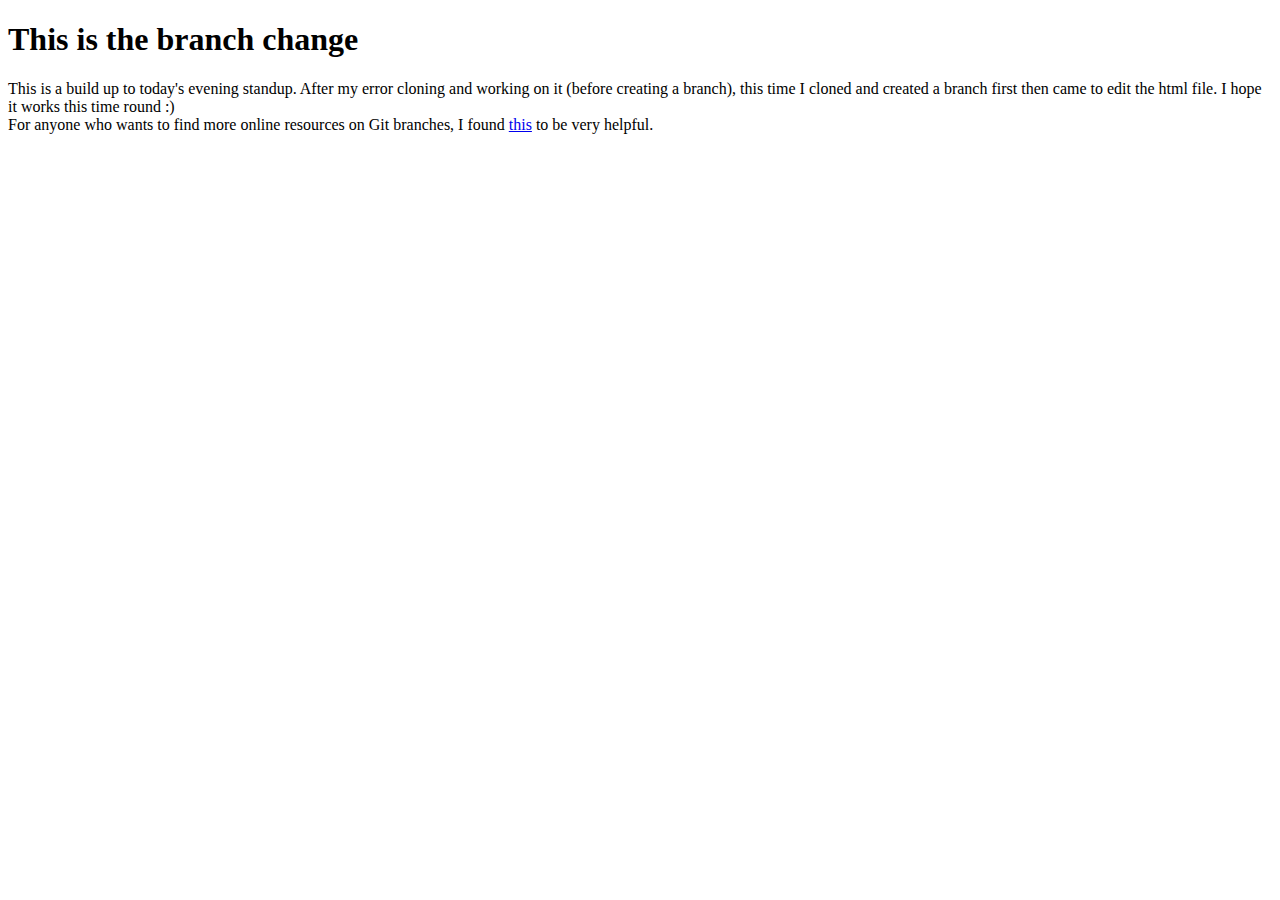
<file: about.html>
<!DOCTYPE html>
<html>
  <head>
    <title>Building up on the HTML file</title>
  </head>
  <body>
    <h1>This is the branch change</h1>
    <p>
      This is a build up to today's evening standup. After my error cloning and working on it (before creating a branch), this time I cloned and created a branch first then came to edit the html file. I hope it works this time round :)
      <br>
      For anyone who wants to find more online resources on Git branches, I found <a href="https://www.youtube.com/watch?v=8JJ101D3knE">this</a> to be very helpful.
    </p>
  </body>
</html>
</file>
